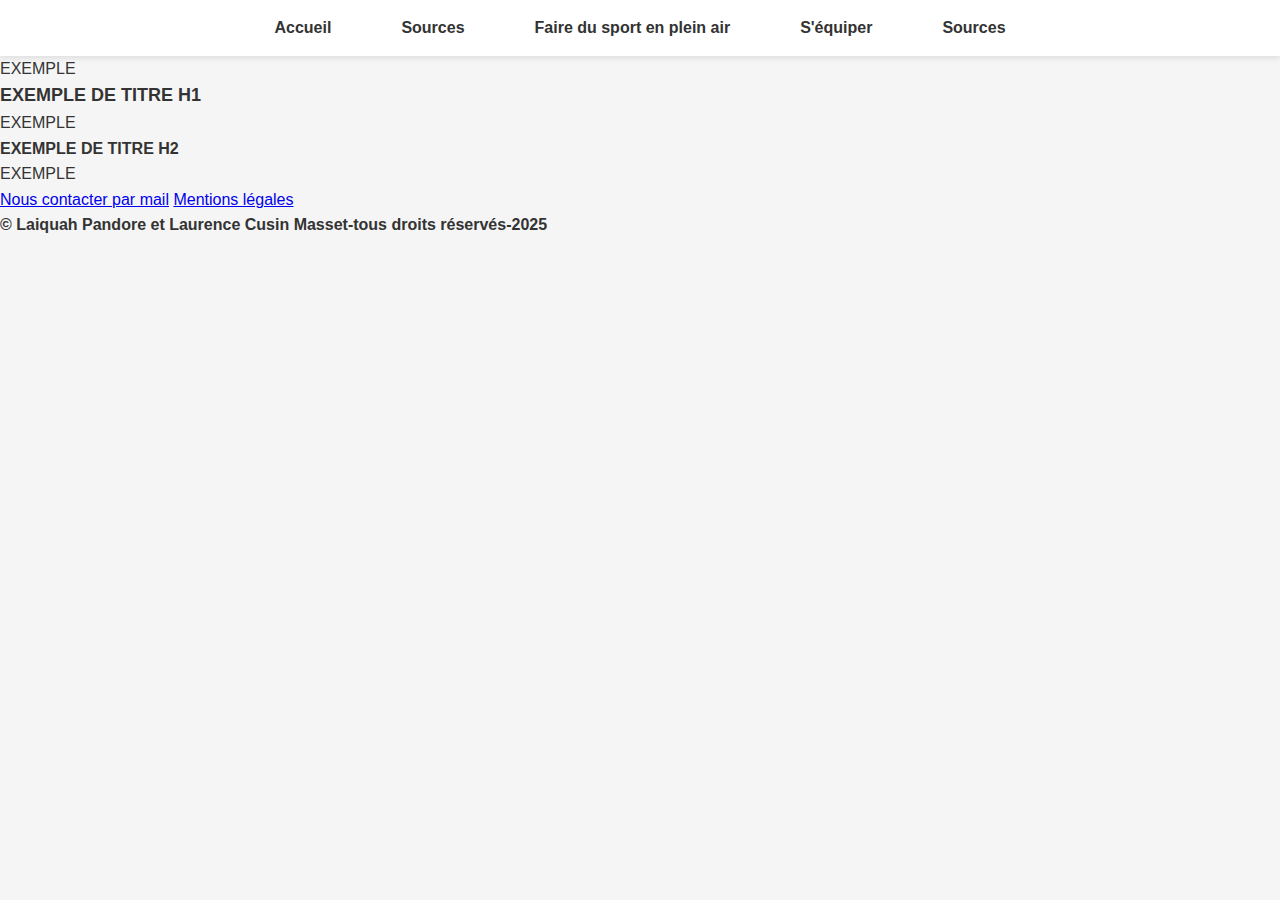
<file: index.html>
<!DOCTYPE html>
<html lang="fr-FR">
<head>
	<title>TITRE DE LA PAGE</title>
	<meta auteur=Laurence Cusin-Masset et Laiquah Pandore</>
	<meta description=EXEMPLE DESCRIPTION DE LA PAGE</>
	<meta mots-clés=EXEMPLE DE MOTS-CLES POUR LE SEO</>
    <meta charset="utf-8">
	<link rel="stylesheet" href="feuille-de-style.css">	
</head>
<body>
	<nav class="menu">
    <ul class="menu-main">
        <li><a href="index.html">Accueil</a></li>
		<li><a href="sources.html">Sources</a></li>

        <li class="has-sub">
            <a href="sport.html">Faire du sport en plein air</a>
            <ul class="submenu">
                <li><a href="tennis.html">Tennis</a></li>
                <li><a href="running.html">Running</a></li>
                <li><a href="basket.html">Basket</a></li>
	
            </ul>
        </li>

        <li class="has-sub">
            <a href="equipements">S'équiper</a>
            <ul class="submenu">
                <li><a href="selection-ete.html">Notre sélection été</a></li>
                <li><a href="selection-hiver.html">Notre sélection hiver</a></li>
                <li><a href="astuces.html">Astuces</a></li>
            </ul>	
        </li>
        <li><a href="sources.html">Sources</a></li>
		
    </ul>
</nav>

<section>
<article>EXEMPLE

	<h1>EXEMPLE DE TITRE H1</h1>
	<p>EXEMPLE</p>
	
</article>
</section>
	
<h2> EXEMPLE DE TITRE H2</h2>
<p>EXEMPLE </p>


<!-- NOTES -->
 <footer>
      <a href="mailto:laurence.cusin-masset@etu.uni-paris1.fr?&subject=Une question sur notre site internet?">Nous contacter par mail</a>
 	<a href="mentionlegales.html">Mentions légales</a>
	<h4>&copy Laiquah Pandore et Laurence Cusin Masset-tous droits réservés-2025 </h4>
 </footer>
</body>
</html>
</file>
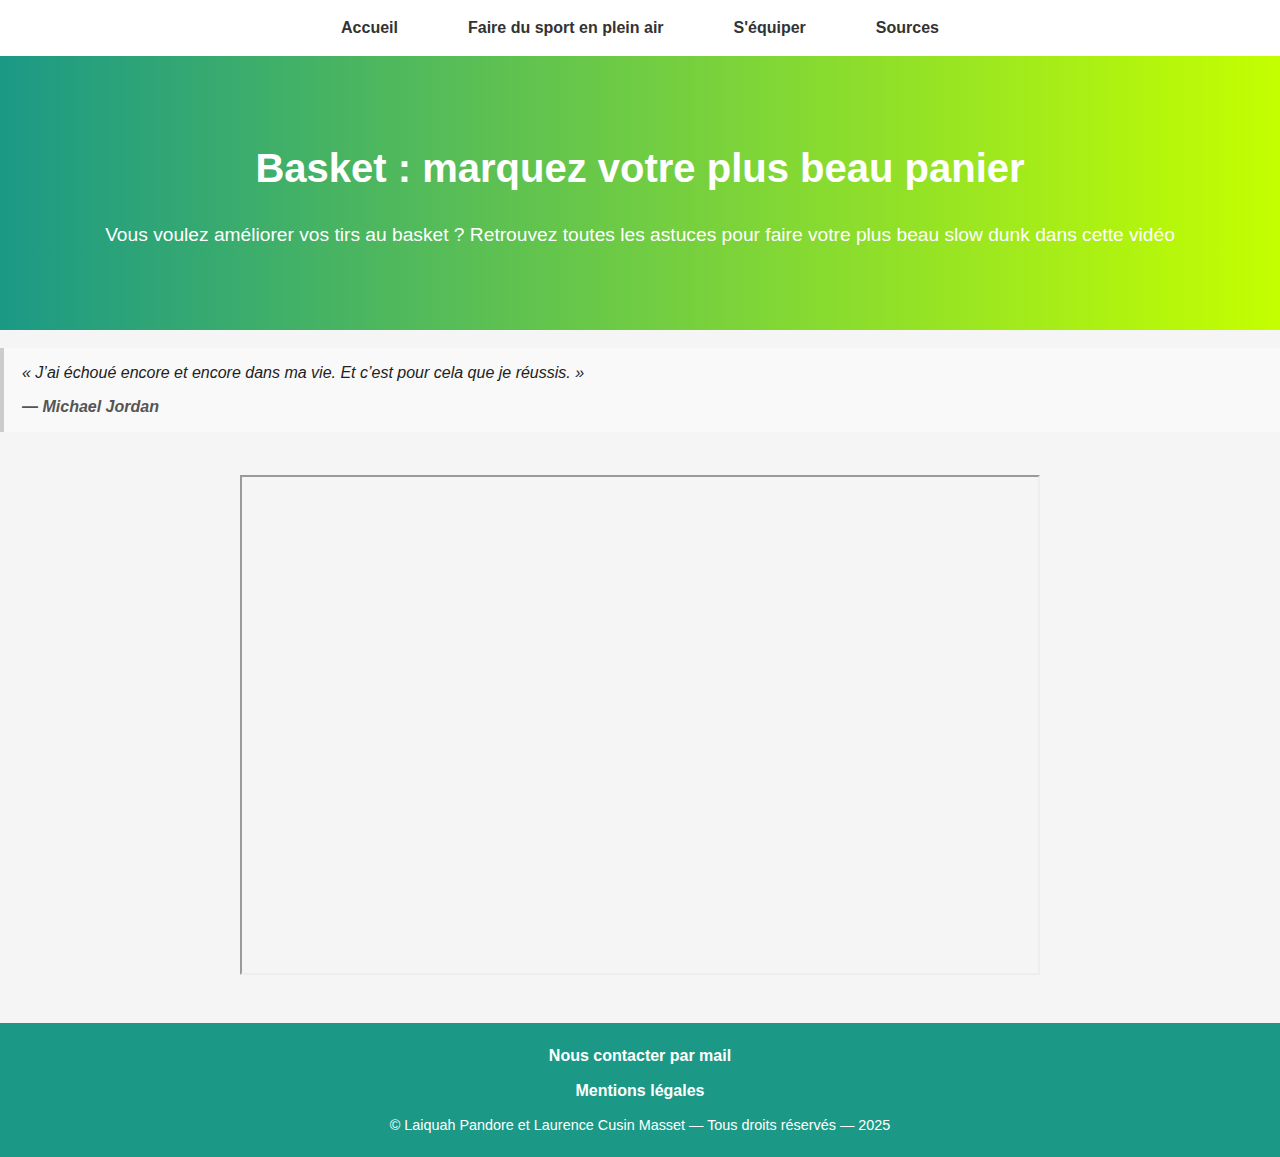
<file: basket.html>
<!DOCTYPE html>
<html lang="fr">
<head>
    <meta charset="utf-8">
    <title>Baskets</title>

    <meta name="author" content="Laurence Cusin-Masset et Laiquah Pandore">
    <meta name="description" content="Vous pratiquez du basket à Paris, regardez cette vidéo qui va vous donner les meilleurs astuces pour marquer">
    <meta name="keywords" content="basket, ballon de basket, panier, terrain, tirer">
    <meta name="viewport" content="width=device-width, initial-scale=1.0">

    <link rel="stylesheet" href="feuille-de-style.css">
</head>

<body>

    <!-- MENU -->
    <header>
        <div class="menu-header">
            <button class="burger" id="burger" aria-label="Ouvrir le menu" aria-expanded="false" aria-controls="menu-principal">
                <span></span>
                <span></span>
                <span></span>
            </button>
        </div>

        <nav class="menu" id="menu-principal">
            <ul class="menu-main">
                <li><a href="index.html">Accueil</a></li>

                <li class="has-sub">
                    <a href="sport.html">Faire du sport en plein air</a>
                    <ul class="submenu">
                        <li><a href="tennis.html">Tennis</a></li>
                        <li><a href="running.html">Running</a></li>
                        <li><a href="basket.html">Basket</a></li>
                    </ul>
                </li>

                <li class="has-sub">
                    <a href="equipements.html">S'équiper</a>
                    <ul class="submenu">
                        <li><a href="selection-ete.html">Notre sélection été</a></li>
                        <li><a href="selection-hiver.html">Notre sélection hiver</a></li>
                        <li><a href="astuces.html">Astuces</a></li>
                    </ul>
                </li>

                <li><a href="sources.html">Sources</a></li>
            </ul>
        </nav>
    </header>

    <!-- HERO -->
    <section class="hero">
        <h1>Basket : marquez votre plus beau panier</h1>
        <p>Vous voulez améliorer vos tirs au basket ? Retrouvez toutes les astuces pour faire votre plus beau slow dunk dans cette vidéo</p>
    </section>

<!-- CITATION -->

<blockquote class="quote">
  <p>« J’ai échoué encore et encore dans ma vie. Et c’est pour cela que je réussis. »</p>
  <footer>— <cite>Michael Jordan</cite></footer>
</blockquote>

<!-- Exemple de style CSS minimal -->
<style>
.quote {
  font-style: italic;
  border-left: 4px solid #ccc;
  padding: 12px 18px;
  margin: 18px 0;
  background: #f9f9f9;
  color: #222;
}
.quote footer {
  margin-top: 8px;
  font-weight: 600;
  font-style: normal;
  color: #555;
}
</style>

    
    <!-- VIDEO -->
   <body>
       <center>
       <br><iframe width="800" height="500"
src="https://www.youtube.com/embed/Ian4YZzLIMM">
</iframe></br>
        </center>
        

   </body>

    <!-- FOOTER -->
    <footer class="footer">
        <div class="footer-content">
            <a href="mailto:laurence.cusin-masset@etu.uni-paris1.fr?subject=Question%20sur%20le%20site%20internet">
                Nous contacter par mail
            </a>

            <a href="mentions-legales.html">Mentions légales</a>

            <h4>&copy; Laiquah Pandore et Laurence Cusin Masset — Tous droits réservés — 2025</h4>
        </div>
    </footer>

    <script>
        const burger = document.getElementById("burger");
        const menuList = document.querySelector(".menu-main");
        const subMenus = document.querySelectorAll(".has-sub");

        // Ouvrir / fermer le menu principal (mobile)
        burger.addEventListener("click", () => {
            const isOpen = menuList.classList.toggle("active");
            burger.classList.toggle("open", isOpen);
            burger.setAttribute("aria-expanded", isOpen ? "true" : "false");
        });

        // Ouvrir / fermer les sous-menus uniquement sur mobile
        subMenus.forEach(item => {
            const link = item.querySelector("a");

            link.addEventListener("click", (e) => {
                if (window.innerWidth <= 768) {
                    e.preventDefault();
                    item.classList.toggle("open");
                    const submenu = item.querySelector(".submenu");
                    submenu.classList.toggle("active");
                }
            });
        });
    </script>

</body>
</html>



</body>
</html>
</file>
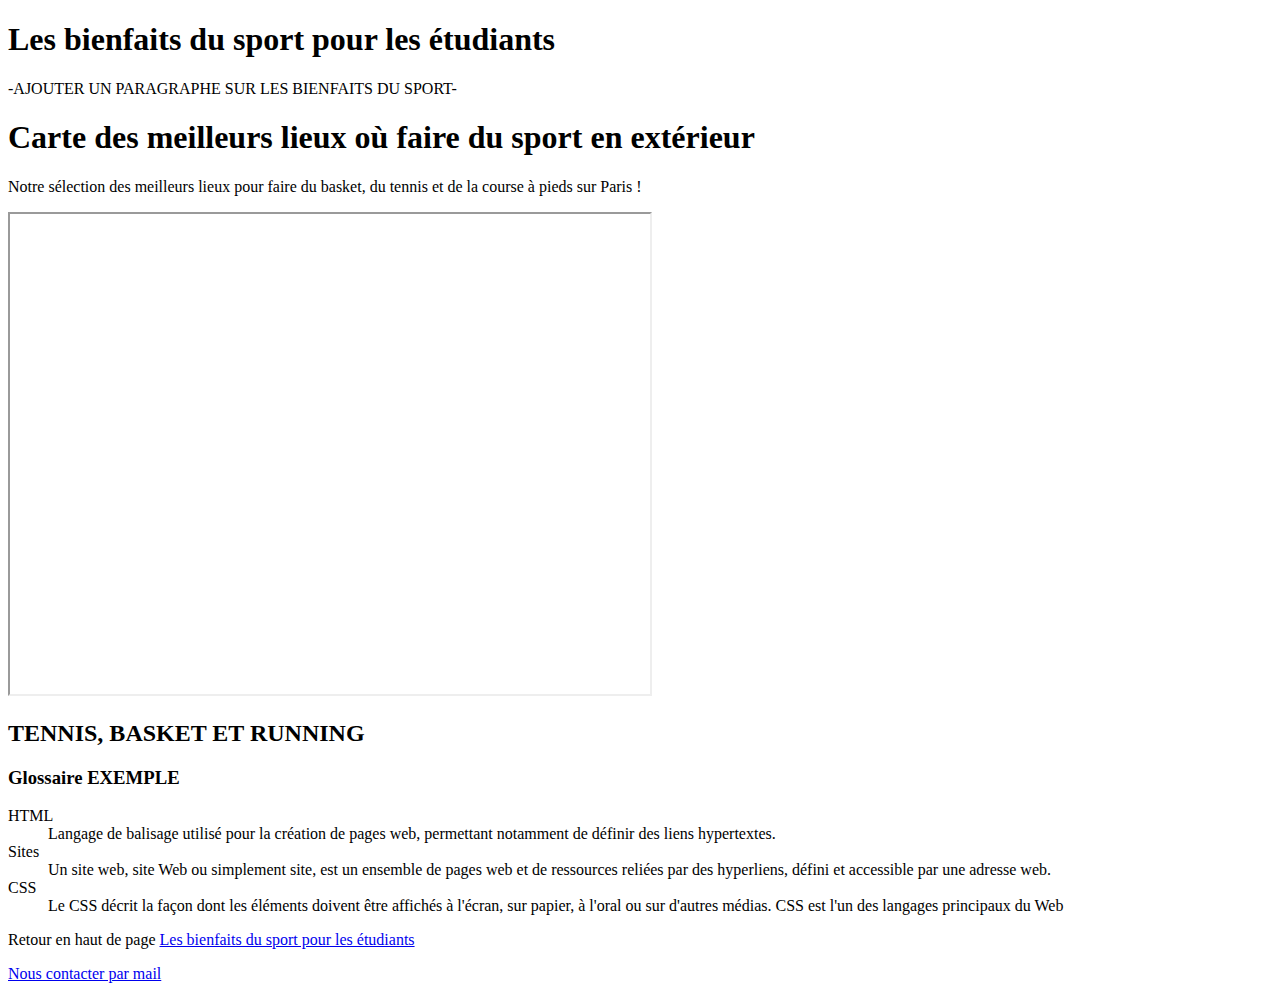
<file: index2.html>
<!DOCTYPE html>
<html lang="fr-FR">
<head>
	<title>Sport en plein air</title>
    <meta charset="utf-8">
</head>
<body>

<h1>Les bienfaits du sport pour les étudiants</h1>

	<p>
	-AJOUTER UN PARAGRAPHE SUR LES BIENFAITS DU SPORT-
	</p>
	
<h1> Carte des meilleurs lieux où faire du sport en extérieur</h1>
<p> Notre sélection des meilleurs lieux pour faire du basket, du tennis et de la course à pieds sur Paris !</p>
<!-- AJOUTER DES LIENS HYPERTEXTE AUX MOTS BASKET, TENNIS ET COURSES À PIEDS POUR RENVOYER AUX PAGES CORRESPONDENTENT -->

<iframe src="https://www.google.com/maps/d/embed?mid=1dE0VjLq6B2FMIXfa11g2IpUoX3H8Q1U&ehbc=2E312F&noprof=1" 
width="640" height="480"></iframe>

<h2>TENNIS, BASKET ET RUNNING</h2>

<!-- AJOUTER 3 BOUTONS cliquable TENNIS, BASKET ET RUNNING -->
	

<!-- CRÉR UN GLOSSAIRE -->
<h3>Glossaire EXEMPLE</h3>


</dl>

<dt id="HTML">HTML</dt> 
<dd>Langage de balisage utilisé pour la création de pages web, permettant notamment de définir des liens hypertextes. 
</dd>


<dt id="Sites">Sites</dt> 
<dd>Un site web, site Web ou simplement site, est un ensemble de pages web et de ressources reliées par des hyperliens, défini 
et accessible par une adresse web.
</dd>

<dt id="CSS">CSS</dt> 
<dd>Le CSS décrit la façon dont les éléments doivent être affichés à l'écran, sur papier, à l'oral ou sur 
d'autres médias. CSS est l'un des langages principaux du Web
</dd>

</dl>

<p>
Retour en haut de page <a href="#Les bienfaits du sport pour les étudiants">Les bienfaits du sport pour les étudiants</a> 
</p>
<!-- AJOUT DE NOTRE ADRESSE MAIL POUR LE FOOTER -->
 <footer>
      <a href="mailto:laurence456@outlook.fr?subject=Une question ?&body=Bonjour%20Monsieur%2C%0AJe%20vous%20prie%
	20de%20bien%20vouloir%20recevoir%20l%27expression%20de%20mes%20sentiments%20les%20meilleurs%2C">Nous contacter par mail</a>
 </footer>
</body>
</html>
</file>
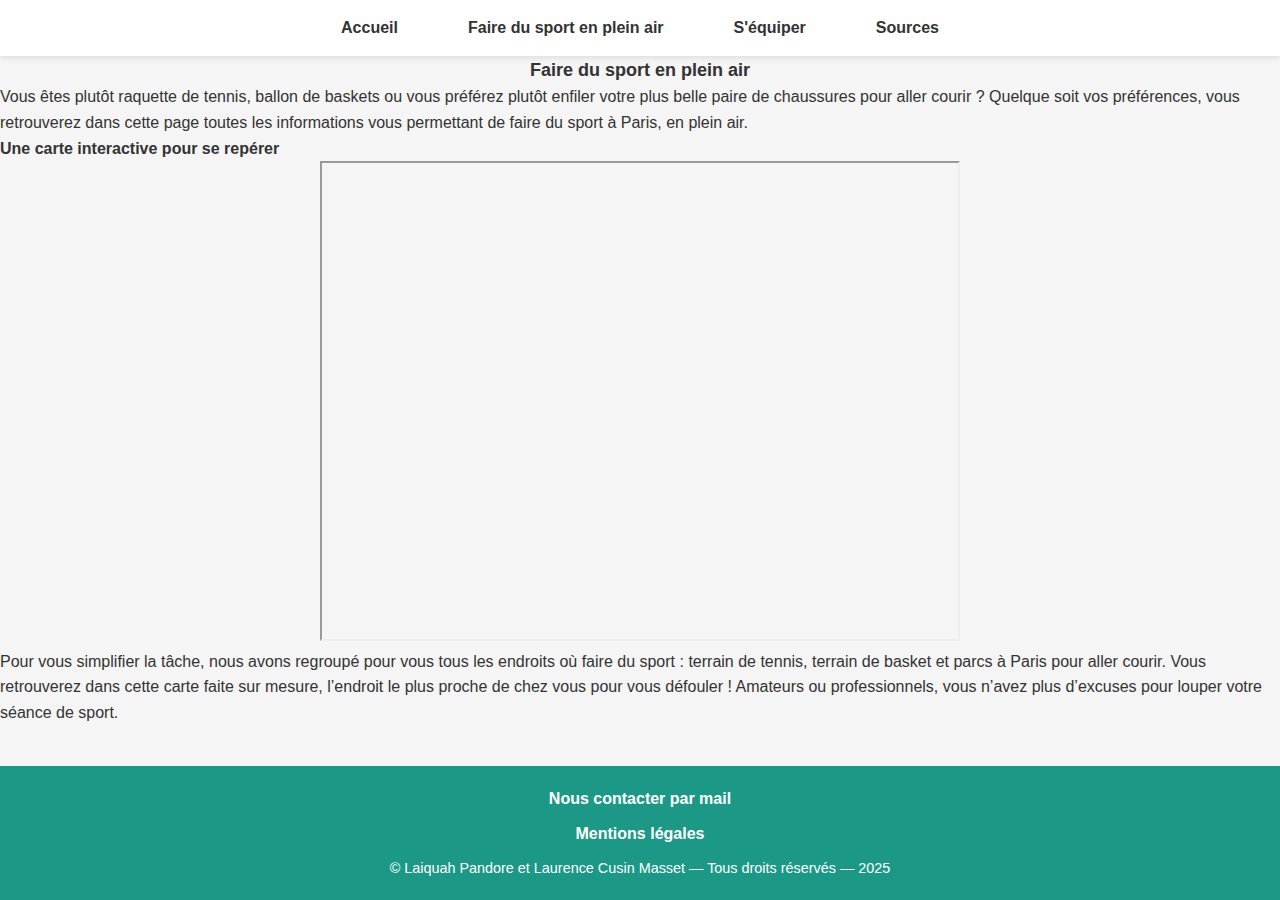
<file: sport.html>
<!DOCTYPE html>
<html lang="fr-FR">
<head>
    <title>Faire du sport en plein air</title>

    <!-- Tes meta doivent être écrites ainsi -->
    <meta name="author" content="Laurence Cusin-Masset et Laiquah Pandore">
    <meta name="description" content="EXEMPLE DESCRIPTION DE LA PAGE">
    <meta name="keywords" content="EXEMPLE DE MOTS-CLES POUR LE SEO">
    <meta charset="utf-8">
    <meta name="viewport" content="width=device-width, initial-scale=1.0">
    
    <link rel="stylesheet" href="feuille-de-style.css">	
</head>

<body>

    <!-- MENU -->
    <div class="menu-header">
        <div class="burger" id="burger">☰</div>
    </div>

    <nav class="menu">
        <ul class="menu-main">
            <li><a href="index.html">Accueil</a></li>

            <li class="has-sub">
                <a href="sport.html">Faire du sport en plein air</a>
                <ul class="submenu">
                    <li><a href="tennis.html">Tennis</a></li>
                    <li><a href="running.html">Running</a></li>
                    <li><a href="basket.html">Basket</a></li>
                </ul>
            </li>

            <li class="has-sub">
                <a href="equipements.html">S'équiper</a>
                <ul class="submenu">
                    <li><a href="selection-ete.html">Notre sélection été</a></li>
                    <li><a href="selection-hiver.html">Notre sélection hiver</a></li>
                    <li><a href="astuces.html">Astuces</a></li>
                </ul>	
            </li>

            <li><a href="sources.html">Sources</a></li>	
        </ul>
    </nav>

    <!-- TITRE -->
    <section>
        <center><h1>Faire du sport en plein air</h1></center>
    </section>

    <!-- INTRO -->
    <article>	
        <p>Vous êtes plutôt raquette de tennis, ballon de baskets ou vous préférez plutôt enfiler votre plus 
        belle paire de chaussures pour aller courir ? Quelque soit vos préférences, vous retrouverez dans 
        cette page toutes les informations vous permettant de faire du sport à Paris, en plein air.</p>
    </article>

    <!-- CARTE -->
    <section> 
        <h2>Une carte interactive pour se repérer</h2>

        <center>
            <iframe src="https://www.google.com/maps/d/embed?mid=1dE0VjLq6B2FMIXfa11g2IpUoX3H8Q1U&ehbc=2E312F&noprof=1" 
            width="640" height="480"></iframe>
        </center>

        <p>Pour vous simplifier la tâche, nous avons regroupé pour vous tous les endroits où faire du sport :
        terrain de tennis, terrain de basket et parcs à Paris pour aller courir. Vous retrouverez dans cette 
        carte faite sur mesure, l’endroit le plus proche de chez vous pour vous défouler ! Amateurs ou professionnels,
        vous n’avez plus d’excuses pour louper votre séance de sport.</p>
    </section>	

    <!-- FOOTER -->
    <footer class="footer">
        <div class="footer-content">
            <a href="mailto:laurence.cusin-masset@etu.uni-paris1.fr?&subject=Une question sur notre site internet?">
                Nous contacter par mail
            </a>

            <a href="mentionlegales.html">Mentions légales</a>

            <h4>&copy; Laiquah Pandore et Laurence Cusin Masset — Tous droits réservés — 2025</h4>
        </div>
    </footer>

<script>
    const burger = document.getElementById("burger");
    const menu = document.querySelector(".menu-main");
    const subMenus = document.querySelectorAll(".has-sub");

    // Ouvrir / fermer le menu principal (mobile)
    burger.addEventListener("click", () => {
        menu.classList.toggle("active");
    });

    // Ouvrir / fermer les sous-menus uniquement sur mobile
    subMenus.forEach(item => {
        item.addEventListener("click", (e) => {

            // Vérifier si on est en mode mobile
            if (window.innerWidth <= 768) {
                e.preventDefault();

                item.classList.toggle("open");
                item.querySelector(".submenu").classList.toggle("active");
            }
        });
    });
</script>


</body>
</html>
</file>
<file: feuille-de-style.css>
/* Taille des titres */
h1{
    font-size: large;
    font-family:typographie/policeHero.ttf;
  }  
h2{
    font-size: medium;
  }  

 font-family: 'Roboto', Arial, sans-serif


header {
    position: sticky;
    top: 0;
    z-index: 10000;
}

/* GLOBAL */
* {
    box-sizing: border-box;
    margin: 0;
    padding: 0;
    font-family: 'Roboto', Arial, sans-serif;
}

body {
    background: #f5f5f5;
    color: #333;
    line-height: 1.6;
}

/* MENU */
.menu {
    width: 100%;
    background: #ffffff;
    z-index: 9999;
    box-shadow: 0 2px 6px rgba(0,0,0,0.1);
}

.menu-main {
    display: flex;
    justify-content: center;
    align-items: center;
    list-style: none;
    gap: 30px;
}

/* pour éviter le saut en haut */
.menu-main li {
    list-style: none;
}

.menu-main > li {
    position: relative;
}

.menu-main > li > a {
    display: block;
    padding: 15px 20px;
    text-decoration: none;
    color: #333;
    font-weight: 700;
    transition: color 0.3s ease;
}

.menu-main > li > a:hover {
    color: #0077ff;
}

/* SOUS-MENU */
.submenu {
    position: absolute;
    top: 100%;
    left: 0;
    background: #fff;
    list-style: none;
    padding: 10px 0;
    min-width: 180px;
    border-radius: 0 0 6px 6px;
    box-shadow: 0 4px 10px rgba(0,0,0,0.15);
    opacity: 0;
    visibility: hidden;
    transform: translateY(10px);
    transition: all 0.25s ease;
    z-index: 1200;
}

.has-sub:hover .submenu {
    opacity: 1;
    visibility: visible;
    transform: translateY(0);
}

.submenu li a {
    padding: 10px 15px;
    display: block;
    color: #444;
    text-decoration: none;
    font-weight: 400;
}

.submenu li a:hover {
    background: #0077ff;
    color: #fff;
}

/* BURGER */
.menu-header {
    display: none;
    background: #fff;
    padding: 10px 20px;
    box-shadow: 0 2px 10px rgba(0,0,0,0.1);
    position: static;
    top: 0;
    z-index: 1500;
}

.burger {
    width: 30px;
    height: 22px;
    cursor: pointer;
    display: flex;
    flex-direction: column;
    justify-content: space-between;
    background: none;
    border: none;
    padding: 0;
}

.burger span {
    display: block;
    height: 3px;
    background: #333;
    border-radius: 2px;
    transition: all 0.3s ease;
}

/* animation croix */
.burger.open span:nth-child(1) {
    transform: rotate(45deg) translate(5px, 5px);
}
.burger.open span:nth-child(2) {
    opacity: 0;
}
.burger.open span:nth-child(3) {
    transform: rotate(-45deg) translate(5px, -5px);
}

/* HERO */
.hero {
    text-align: center;
    padding: 80px 20px;
    background: linear-gradient(to right, #1b9986, #c4ff00);
    color: white;
}

.hero h1 {
    font-size: 2.5rem;
    margin-bottom: 20px;
}

.hero p {
    font-size: 1.2rem;
}

/* MAP */
.map-section {
    text-align: center;
    padding: 40px 20px;
}

.map-section h2 {
    margin-bottom: 20px;
    color: #0077ff;
}

.map-section iframe {
    max-width: 100%;
    border: 0;
}

/* FOOTER */
.footer {
    background: #1b9986;
    color: #ffffff;
    text-align: center;
    padding: 20px 10px;
    margin-top: 40px;
}

.footer-content {
    display: flex;
    flex-direction: column;
    gap: 10px;
}

.footer a {
    color: #ffffff;
    text-decoration: none;
    font-weight: 700;
}

.footer a:hover {
    opacity: 0.7;
}

.footer h4 {
    font-weight: 400;
    font-size: 0.9rem;
}

/* RESPONSIVE */
@media (max-width: 768px) {

    .menu-header {
        display: block;
        position: sticky;
        top: 0;
    }

    .menu-main {
        display: none;
        flex-direction: column;
        width: 100%;
        background: #fff;
    }

    .menu-main.active {
        display: flex;
    }

    .menu-main > li > a {
        border-top: 1px solid #eee;
    }

    .submenu {
        position: static;
        box-shadow: none;
        margin-left: 20px;
        opacity: 1;
        visibility: visible;
        transform: none;
        padding: 0;
        display: none !important;
    }

    .submenu.active {
        display: block !important;
    }

    .has-sub > a::after {
        content: "▼";
        float: right;
        margin-left: 10px;
        font-size: 12px;
        transition: transform 0.3s ease;
    }

    .has-sub.open > a::after {
        transform: rotate(180deg);
    }
}
</file>
